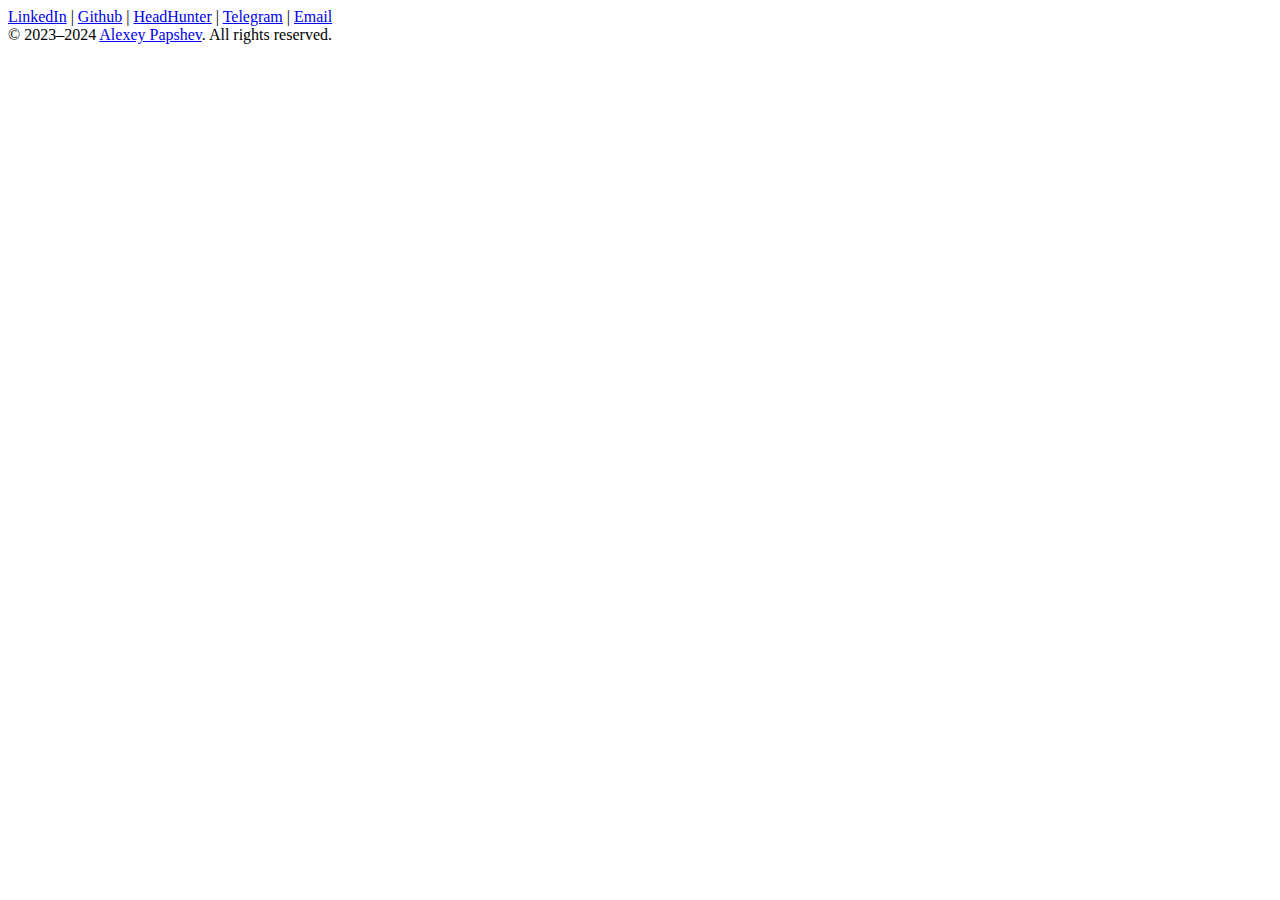
<file: templates/footer.html>
<!DOCTYPE html>
<html lang="en">
<head>
    <meta charset="UTF-8">
    <title>Title</title>
</head>
<body>
<div id="fotterLinks">
    <a href="http://www.linkedin.com/in/sbajaj9/" alt="LinkedIn" target="_blank"
       onclick="trackOutboundLink('http://www.linkedin.com/in/sbajaj9?loc=bottom');">LinkedIn</a>
    |
    <a href="https://github.com/lexa-coder" alt="Github" target="_blank">Github</a>
    |
    <a href="https://samara.hh.ru/resume/55763672ff0c9efca40039ed1f6c3774683673" alt="HeadHunter"
       target="_blank">HeadHunter</a>
    |
    <a href="https://web.telegram.org/" alt="Telegram" target="_blank">Telegram</a>
    |
    <a href="mailto:papshev_alex@yahoo.com" alt="email" target="_blank">Email</a>
</div>

<div id="copyright">
    © 2023–2024 <a href="https://papshev_alex.com/">Alexey Papshev</a>. All rights reserved.
</div>

</body>
</html>
</file>
